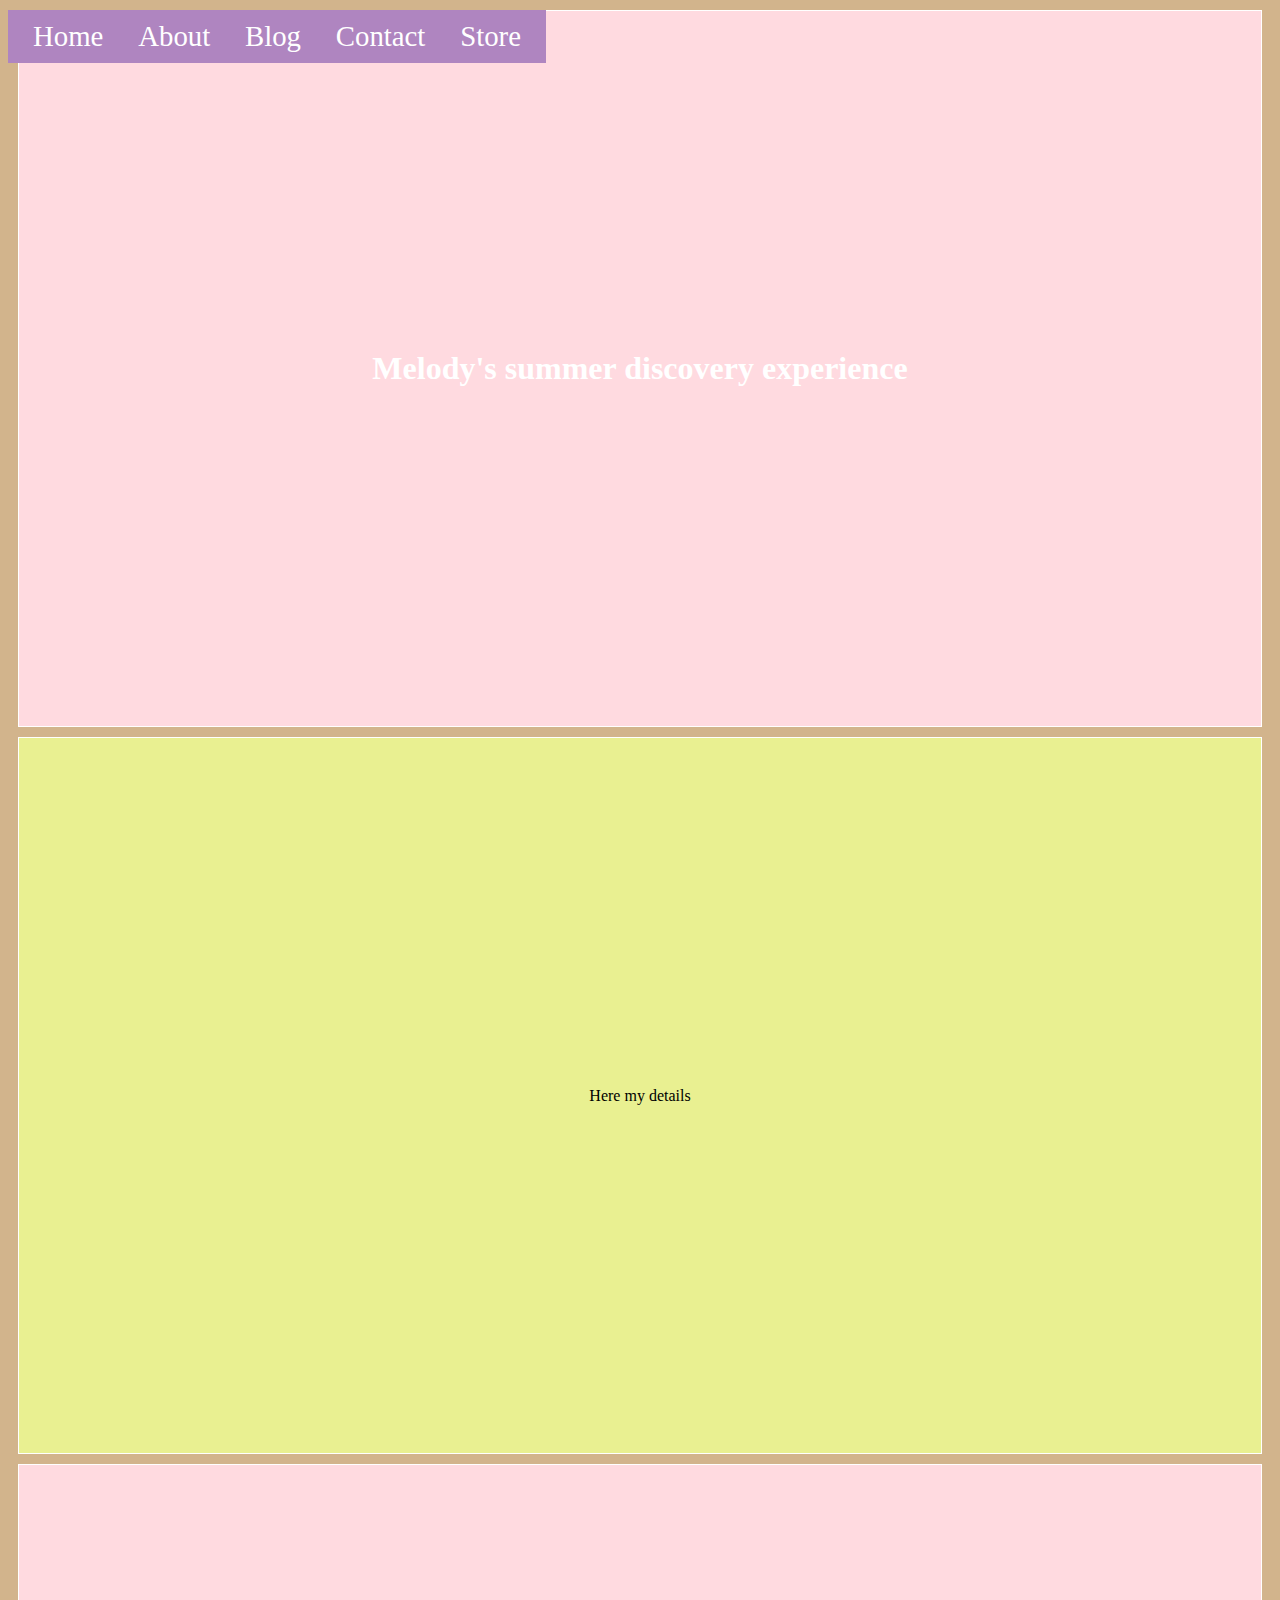
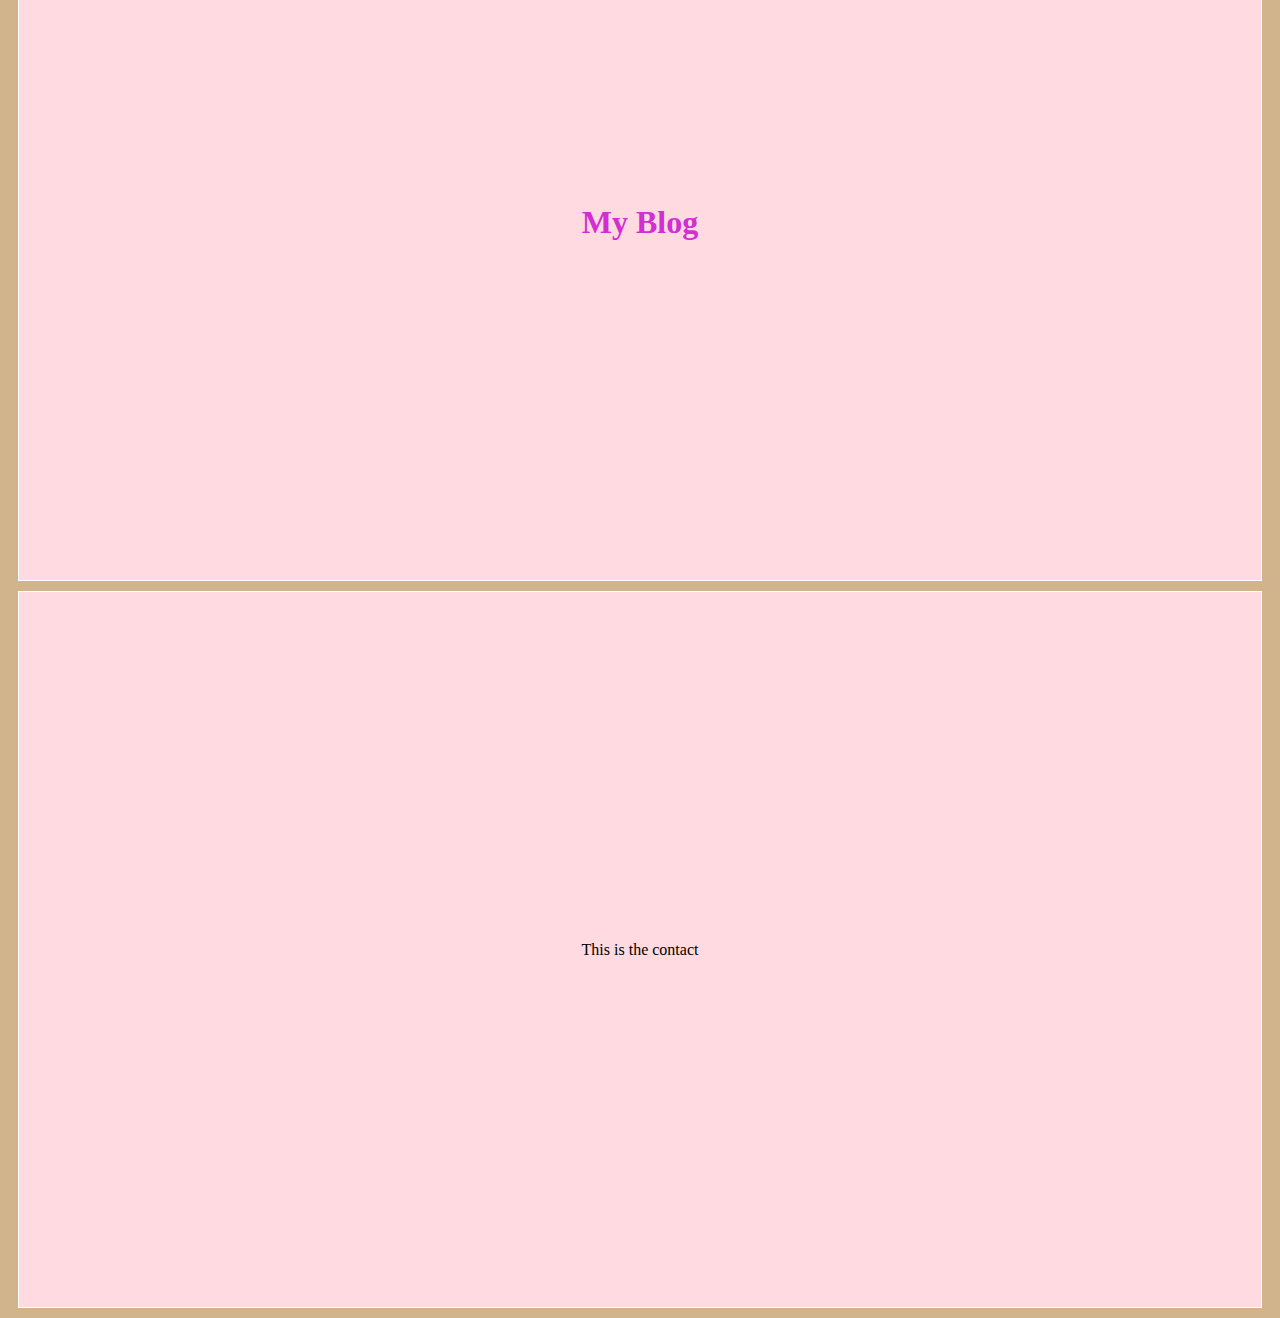
<file: index.html>
<!DOCTYPE html>
<html>
    <head>
        <title>
            Melody's UCLA summer discovery Experience
        </title>
        <link rel="stylesheet" type="text/css" href="./style.css">
        <style>
            h1 {
                color:rgb(255, 255, 255);
            }        
        </style>
    </head>

    <body>
        
        <nav>
            <a href="#">Home</a>
            <a href="#">About</a>
            <a href="#">Blog</a>
            <a href="#">Contact</a>
            <a href="#">Store</a>
        </nav>
        <header class="slide">
            <h1>Melody's summer discovery experience</h1>
        </header>
        <main>
            <div id="about" class="slide">
                <div id="my-profile-pic"></div>
                <div id="mt-profile-details">
                    Here my details
                </div>
            </div>
            <div id="blog" class="slide">
                <h1>My Blog</h1>
            </div>
            <div id="contact" class="slide">This is the contact</div>

        </main>
        <!-- <h1>Hello!World!</h1>
        <h2 style="color:cadetblue">Hello!Universe!</h2>
         -->
    </body>
</html>
</file>
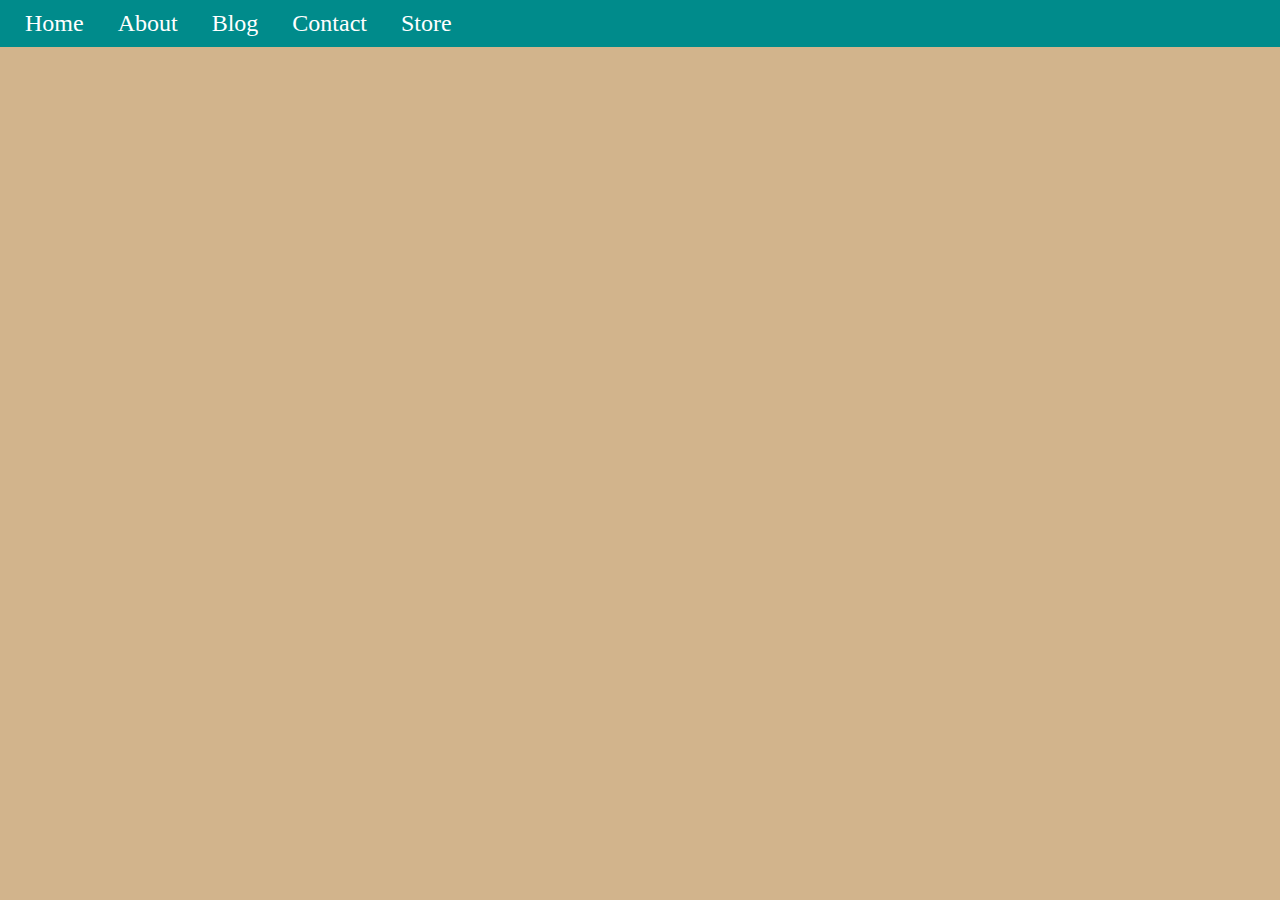
<file: day-6/index.html>
<!DOCTYPE html>
<html>
    <head>
        <title>
            Claire's UCLA Summer Discovery Experience
        </title>
        <link   rel="stylesheet"
                type="text/css"
                href="./styles.css">
        <style>
            /* internal styling with style tags. place this inside head. */
            /* h1 {
                color: red;
            }
            h2 {
                background-color: palevioletred;
            } */
        </style>
        <link href="https://fonts.googleapis.com/css?family=Mountains+of+Christmas|Roboto&display=swap" rel="stylesheet">
    </head>

    <body>
        <nav>
            <a href="#">Home</a>
            <a href="#">About</a>
            <a href="#">Blog</a>
            <a href="#">Contact</a>
            <a href="#">Store</a>
        </nav>







        <!-- 
            <header class="slide">
            <h1>
                My Summer Discovery in LA
            </h1>
            </header>
            <main style="background-color: tan">
                <div id="about" class="slide">
                    <div id="my-profile-image"></div>
                    <div id="my-profile-details">
                        <h2> Alla Bout Me</h2>
                        <p>
                            Hi, I'm Ms. Claire Nguyen.  I'm a software developer from San Gabriel, CA. I graduated with a B.S. from the University of Southern California. Currently, I'm working as an Computer Programming Instructor at UCLA's Summer Discovery Program.
                        </p>
                <div id="contact" class="slide">
                </div>

            </main>
         -->


        <!--
            <h1>Hello, World!</h1>
            <h2 style="
                    color:blueviolet;
                    background-color: khaki
            ">
                Hello, Universe!
            </h2>
        -->
    </body>
</html>
</file>
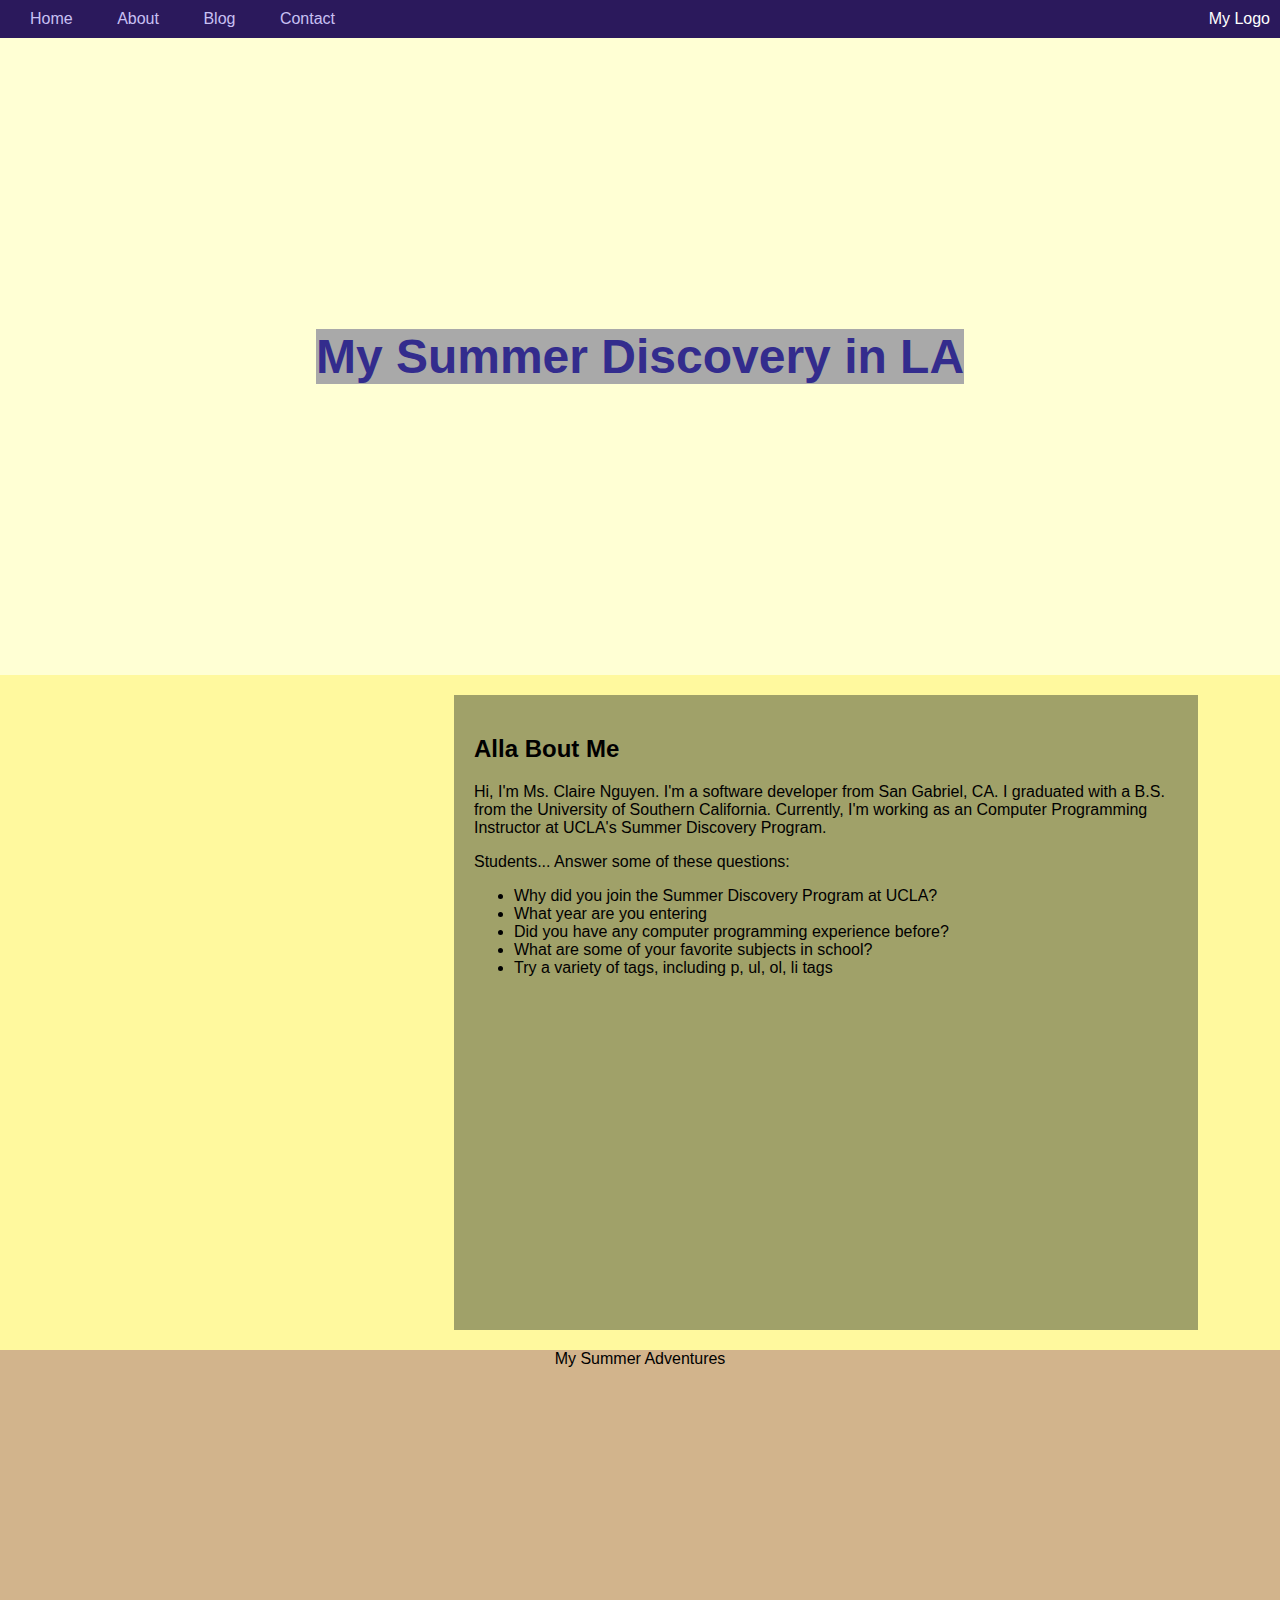
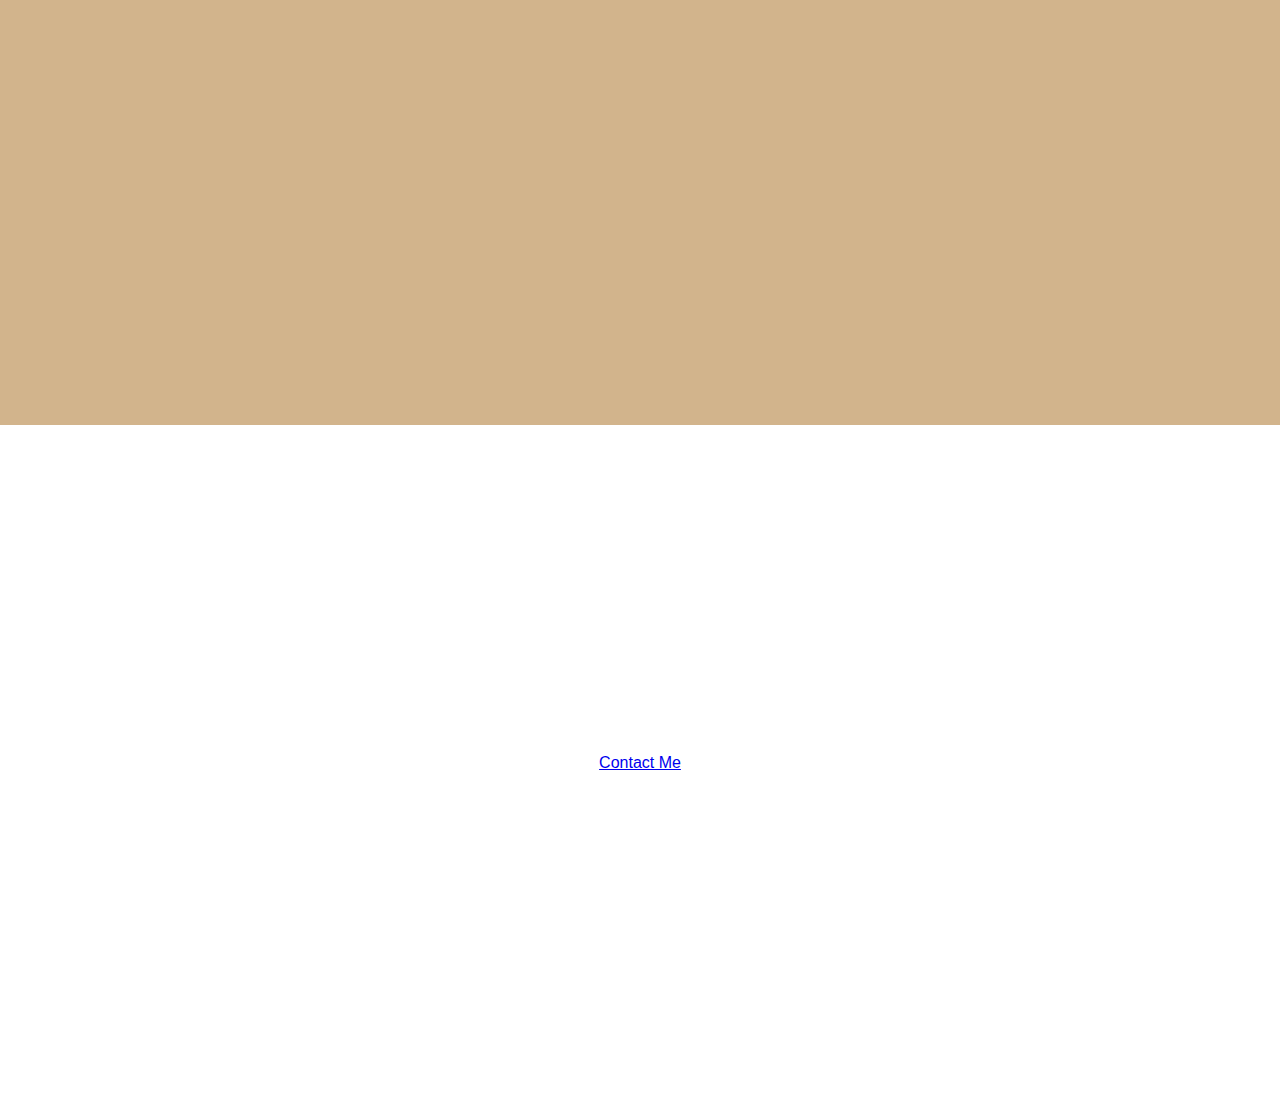
<file: sample-webpage/index.html>
<!DOCTYPE html>
<html>
    <head>
        <title>
            Ms. Claire's Summer Discovery at UCLA
        </title>
        <link rel="stylesheet" type="text/css" href="./styles.css">
    </head>
    <body>
        <nav>
            <a href="#">Home</a>
            <a href="#about">About</a>
            <a href="#">Blog</a>
            <a href="#">Contact</a>
            <div style="float: right; margin-right: 20px; color: white;">
                My Logo
            </div>
        </nav>
        <header class="slide">
            <h1>
                My Summer Discovery in LA
            </h1>
        </header>
        <main style="background-color: tan">
            <div id="about" class="slide">
                <div id="my-profile-image"></div>
                <div id="my-profile-details">
                    <h2> Alla Bout Me</h2>
                    <p>
                        Hi, I'm Ms. Claire Nguyen.  I'm a software developer from San Gabriel, CA. I graduated with a B.S. from the University of Southern California. Currently, I'm working as an Computer Programming Instructor at UCLA's Summer Discovery Program.
                    </p>
                    <p>
                        Students... Answer some of these questions:
                        <ul>
                            <li>Why did you join the Summer Discovery Program at UCLA?</li>
                            <li>What year are you entering</li>
                            <li>Did you have any computer programming experience before?</li>
                            <li>What are some of your favorite subjects in school?</li>
                            <li>Try a variety of tags, including p, ul, ol, li tags </li>
                        </ul>

                    </p>
                </div>
            </div>
            <div id="adventures" class="slide" >
                <div style="height:100%">
                        My Summer Adventures

                </div>
            </div>
        </main>
        <footer id="contact" class="slide" >
            <a href="#">Contact Me</a>
        </footer>
    </body>
</html>
</file>
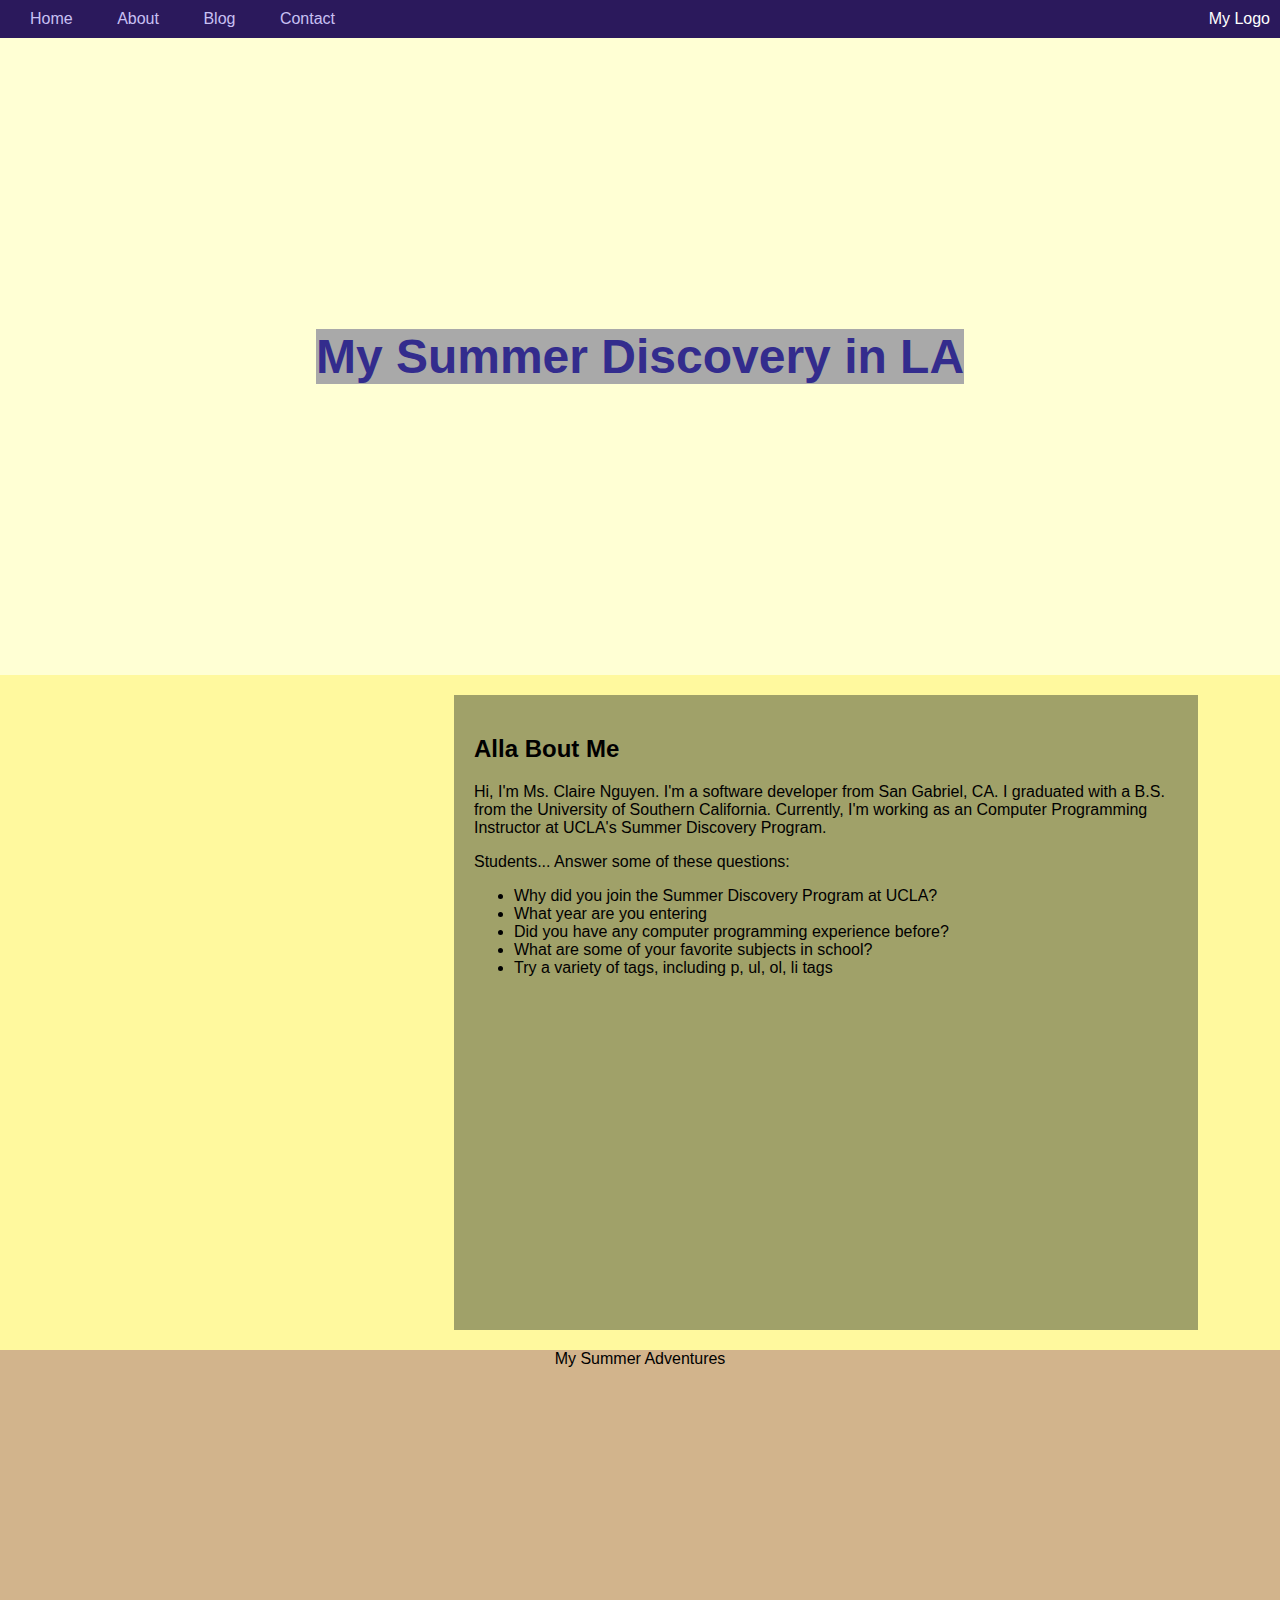
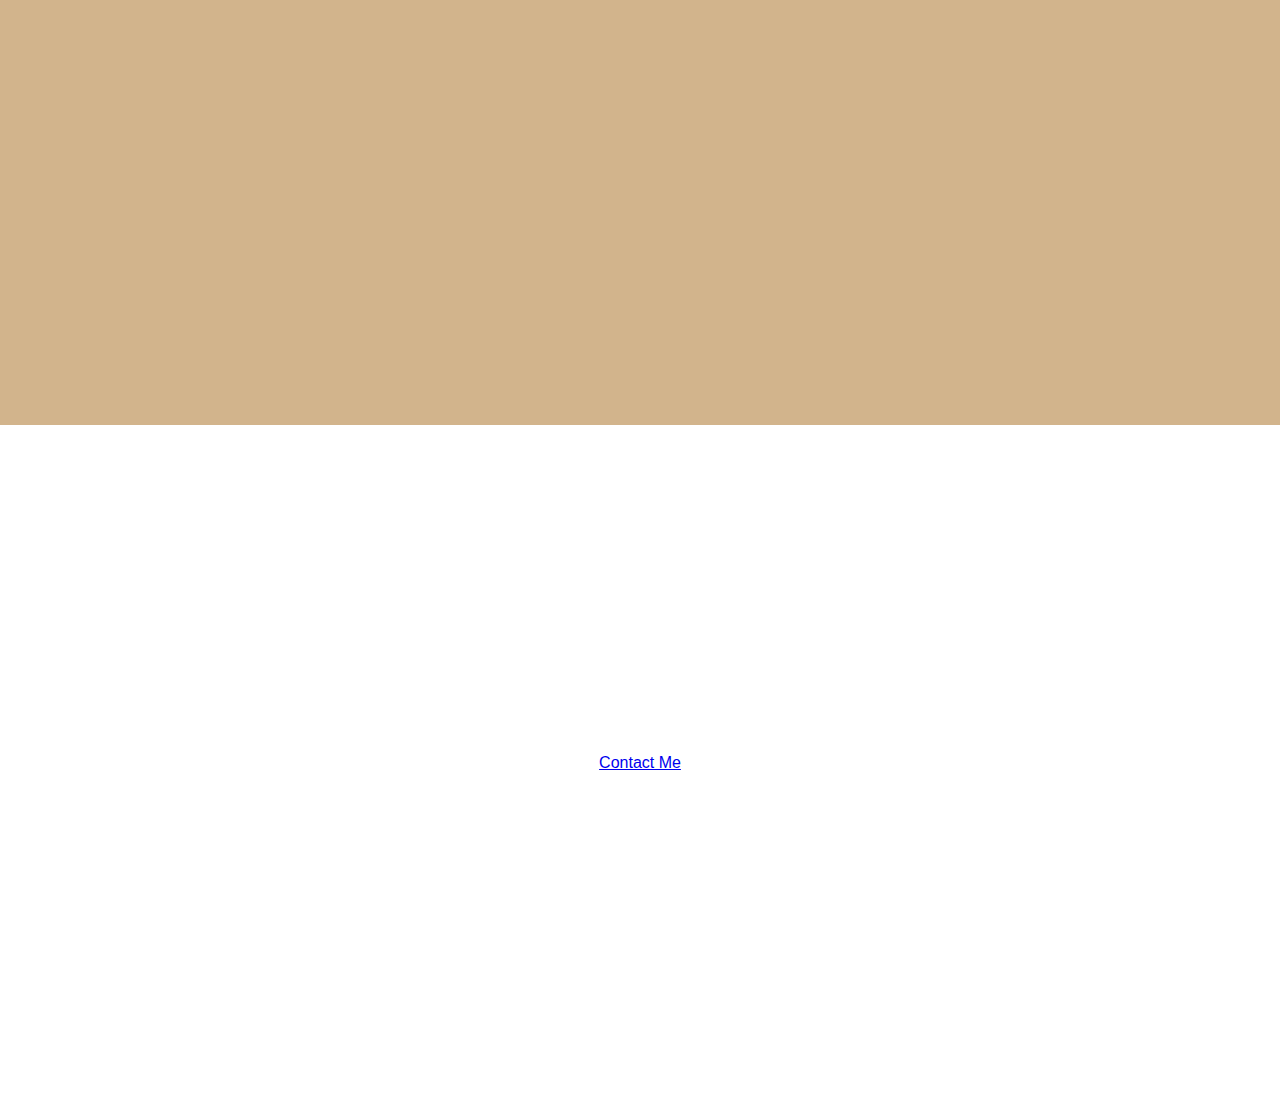
<file: sample-webpage/sample.html>
<!DOCTYPE html>
<html>
    <head>
        <title>
            Ms. Claire's Summer Discovery at UCLA
        </title>
        <link rel="stylesheet" type="text/css" href="./sample.css">
    </head>
    <body>
        <nav>
            <a href="#">Home</a>
            <a href="#about">About</a>
            <a href="#">Blog</a>
            <a href="#">Contact</a>
            <div style="float: right; margin-right: 20px; color: white;">
                My Logo
            </div>
        </nav>
        <header class="slide">
            <h1 style="font-size: 3em; background-color: darkgrey">
                My Summer Discovery in LA
            </h1>
           

        </header>
        <main style="background-color: tan">
            <div id="about" class="slide">
                <div id="my-profile-image"></div>
                <div id="my-profile-details">
                    <h2> Alla Bout Me</h2>
                    <p>
                        Hi, I'm Ms. Claire Nguyen.  I'm a software developer from San Gabriel, CA. I graduated with a B.S. from the University of Southern California. Currently, I'm working as an Computer Programming Instructor at UCLA's Summer Discovery Program.
                    </p>
                    <p>
                        Students... Answer some of these questions:
                        <ul>
                            <li>Why did you join the Summer Discovery Program at UCLA?</li>
                            <li>What year are you entering</li>
                            <li>Did you have any computer programming experience before?</li>
                            <li>What are some of your favorite subjects in school?</li>
                            <li>Try a variety of tags, including p, ul, ol, li tags </li>
                        </ul>

                    </p>
                </div>
            </div>
            <div id="adventures" class="slide" >
                <div style="height:100%">
                        My Summer Adventures

                </div>
            </div>
        </main>
        <footer id="contact" class="slide" >
            <a href="#">Contact Me</a>
        </footer>
    </body>
</html>
</file>
<file: style.css>
body {
    background-color:tan;
    padding:0;
}

nav {
    background-color: rgb(175, 133, 192);
    margin:0;
    padding: 10px;
    position:fixed;
    font-size:1.2em;
}

nav a {
    text-decoration:none;
    padding: 10px 15px;
    font-size: 1.5em;
    color: white;
}

header {
    padding-top:38px;
    background-image:url("https://invisionstudio.com/wp-content/uploads/2015/08/Los-Angeles-Thumb.jpg");
    background-size:cover;
    background-position: bottom;
}
.slide {
    height: 75vh;
    background-color:rgb(255, 218, 224);
    border:1px
    solid #ffffff;
    margin:10px;
    padding:20px;
    display:flex;
    align-items:center;
    justify-content:center;
}

div h1 {
    color:rgb(209, 47, 209);
}

#about {
    background-color:rgb(233, 240, 145);
}

#my-ptofile-pic {
    background-image: url("C:\Users\YUE\Desktop\sb老师的课\final project\微信图片_20190709142257.jpg");
    background-repeat:no-repeat;
    background-size:cover;
    height:100%;
    width:40%;
}

#my-proile-details {
    widths: 60%;

}
</file>
<file: day-6/styles.css>
body {
    background-color: tan;
    margin: 0;
    padding: 0;
    font-family: 'Roboto', sans-serif;
}

nav {
    background-color: darkcyan;
    padding: 10px;
    position: fixed;
    width: 100%; /* view width = vw */
}

nav a {
    text-decoration: none;
    padding: 10px 15px;
    /*
    padding-top: 10px;
    padding-bottom: 10px;
    padding-right: 15px;
    padding-left: 15px;
    */
    font-size: 1.5em;
    color:white;
    font-family: 'Mountains of Christmas', cursive;
}












/* 
h2 {
    background-color: greenyellow
} 
*/
</file>
<file: sample-webpage/styles.css>
body {
    margin: 0;
    padding: 0;
    box-sizing: border-box; 
    font-family: Arial, Helvetica, sans-serif
}

nav {
    padding: 10px;
    background-color: #2b195c;
    position: fixed;
    width: 100%;

}

nav a {
    text-decoration:  none;
    /* text-decoration-color: aquamarine; the underline color if you want underline */
    color: #c8c0f3;
    padding: 14px 20px;
    /* text-align: center; */
}

nav a:hover {
    color: #ecd344;
}


header {
    background-image: url("https://accuweather.brightspotcdn.com/dims4/default/4610650/2147483647/resize/590x/quality/90/?url=http%3A%2F%2Faccuweather-bsp.s3.amazonaws.com%2F8a%2Fb1%2Ff2c7c73d422fa7c5163f98b453a0%2Flos-angeles.jpg");
    background-repeat: no-repeat; 
    background-size: cover;
    background-position: top; 
    box-shadow: inset 0 0 0 1000px rgba(255, 255, 170, 0.5);
    color: rgb(51, 44, 141);
    padding-top: 38px;
}

header h1 {
    font-size: 3em; 
    background-color: darkgrey
}

.slide {
    height: 75vh;
    box-sizing: border-box;
    display:  flex;
    align-items: center;
    justify-content: center;
}



#about {
    background-color: rgb(255, 249, 158);
    padding: 20px;
    margin: 0;
}

#my-profile-image {
    background-image: url("https://profilepicturesdp.com/wp-content/uploads/2018/07/profile-picture-facebook-funny-11.jpg");
    background-size: cover;
    background-position: bottom;
    background-repeat: no-repeat;
    width: 30%;
    height:100%;
    display: inline-block;
}

#my-profile-details {
    width:  60%;
    height: 100%;
    background-color: rgb(160, 161, 105);
    padding: 20px;
    box-sizing: border-box;
}
</file>
<file: sample-webpage/sample.css>
body {
    margin: 0;
    padding: 0;
    box-sizing: border-box; 
    font-family: 'Franklin Gothic Medium', 'Arial Narrow', Arial, sans-serif
}

nav {
    padding: 10px;
    background-color: #2b195c;
    position: fixed;
    width: 100%;

}

nav a {
    text-decoration:  none;
    /* text-decoration-color: aquamarine; the underline color if you want underline */
    color: #c8c0f3;
    padding: 14px 20px;
    /* text-align: center; */
}

nav a:hover {
    color: #ecd344;
}


header {
    background-image: url("https://accuweather.brightspotcdn.com/dims4/default/4610650/2147483647/resize/590x/quality/90/?url=http%3A%2F%2Faccuweather-bsp.s3.amazonaws.com%2F8a%2Fb1%2Ff2c7c73d422fa7c5163f98b453a0%2Flos-angeles.jpg");
    background-repeat: no-repeat; 
    background-size: cover;
    background-position: top; 
    box-shadow: inset 0 0 0 1000px rgba(255, 255, 170, 0.5);
    color: rgb(51, 44, 141);
    padding-top: 38px;
}

.slide {
    height: 75vh;
    box-sizing: border-box;
    display:  flex;
    align-items: center;
    justify-content: center;
}



#about {
    background-color: rgb(255, 249, 158);
    padding: 20px;
    margin: 0;
}

#my-profile-image {
    background-image: url("https://profilepicturesdp.com/wp-content/uploads/2018/07/profile-picture-facebook-funny-11.jpg");
    background-size: cover;
    background-position: bottom;
    background-repeat: no-repeat;
    width: 30%;
    height:100%;
    display: inline-block;
}

#my-profile-details {
    width:  60%;
    height: 100%;
    background-color: rgb(160, 161, 105);
    padding: 20px;
    box-sizing: border-box;
}
</file>
